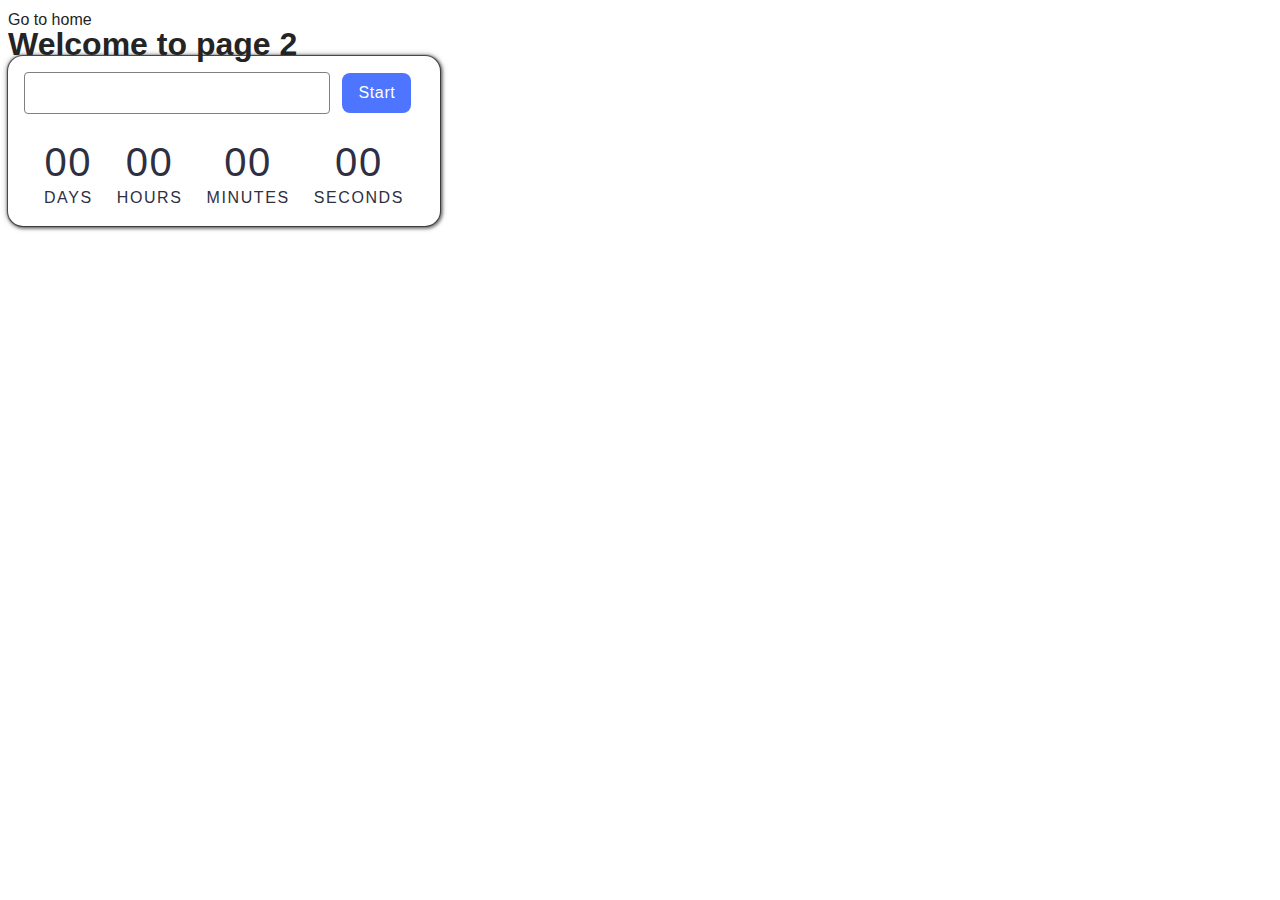
<file: src/1-timer.html>
<!DOCTYPE html>
<html lang="en">
  <head>
    <meta charset="UTF-8" />
    <meta http-equiv="X-UA-Compatible" content="IE=edge" />
    <meta name="viewport" content="width=device-width, initial-scale=1.0" />
    <title>Page 2</title>
    <link rel="stylesheet" href="./css/styles.css" />
  </head>
  <body>
    <section>
      <a href="./index.html">Go to home</a>
      <h1>Welcome to page 2</h1>
    </section>
    <!-- РОЗМІТКА ДЛЯ ТАЙМЕРА -->
    <div class="wrapper">
      <input type="text" id="datetime-picker" />
      <button type="button" data-start>Start</button>
      <div class="timer">
        <div class="field">
          <span class="value" data-days>00</span>
          <span class="label">Days</span>
        </div>
        <div class="field">
          <span class="value" data-hours>00</span>
          <span class="label">Hours</span>
        </div>
        <div class="field">
          <span class="value" data-minutes>00</span>
          <span class="label">Minutes</span>
        </div>
        <div class="field">
          <span class="value" data-seconds>00</span>
          <span class="label">Seconds</span>
        </div>
      </div>
    </div>
    <script type="module" src="./js/1-timer.js"></script>
  </body>
</html>
</file>
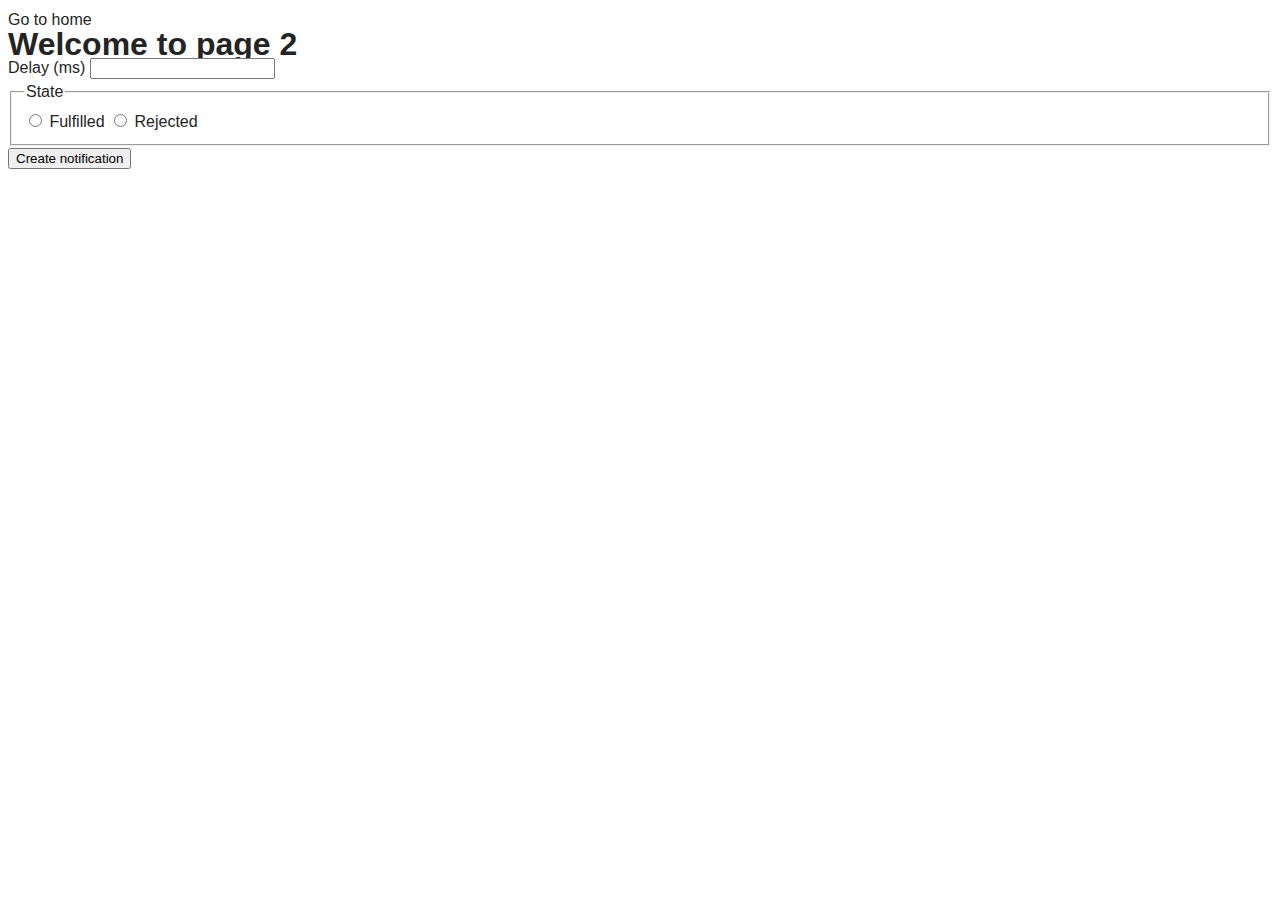
<file: src/2-snackbar.html>
<!DOCTYPE html>
<html lang="en">
  <head>
    <meta charset="UTF-8" />
    <link rel="icon" type="image/svg+xml" href="/favicon.svg" />
    <meta name="viewport" content="width=device-width, initial-scale=1.0" />
    <title>Vanilla App Template</title>
    <link rel="stylesheet" href="./css/styles.css" />
  </head>
  <body>
    <section>
      <a href="./index.html">Go to home</a>
      <h1>Welcome to page 2</h1>
    </section>
    <form class="form">
      <label>
        Delay (ms)
        <input type="number" name="delay" required />
      </label>

      <fieldset>
        <legend>State</legend>
        <label>
          <input type="radio" name="state" value="fulfilled" required />
          Fulfilled
        </label>
        <label>
          <input type="radio" name="state" value="rejected" required />
          Rejected
        </label>
      </fieldset>

      <button type="submit">Create notification</button>
    </form>
    <script type="module" src="./js/2-snackbar.js"></script>
  </body>
</html>
</file>
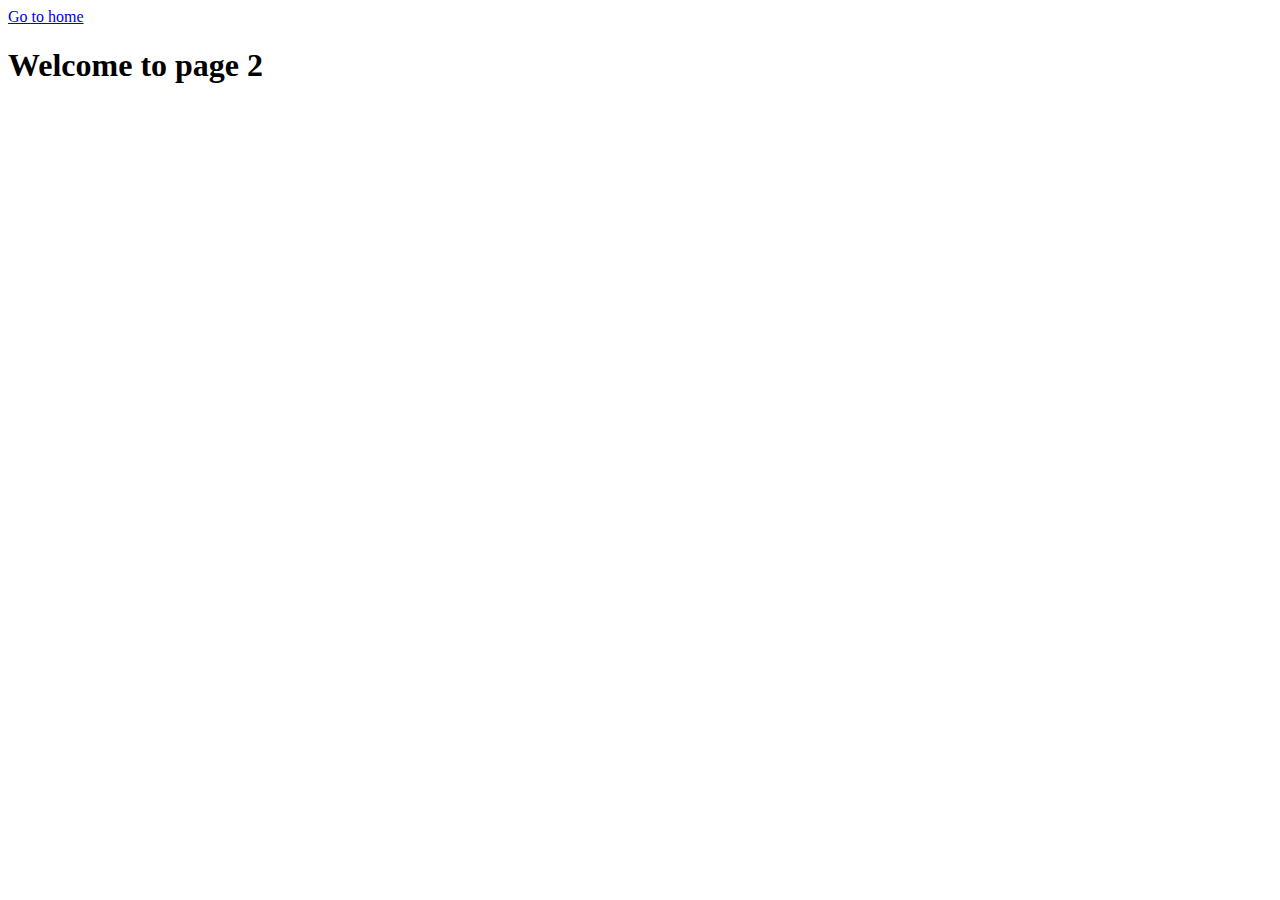
<file: src/page-2.html>
<!DOCTYPE html>
<html lang="en">
  <head>
    <meta charset="UTF-8" />
    <meta http-equiv="X-UA-Compatible" content="IE=edge" />
    <meta name="viewport" content="width=device-width, initial-scale=1.0" />
    <title>Page 2</title>
  </head>
  <body>
    <section>
      <a href="./index.html">Go to home</a>
      <h1>Welcome to page 2</h1>
    </section>
  </body>
</html>
</file>
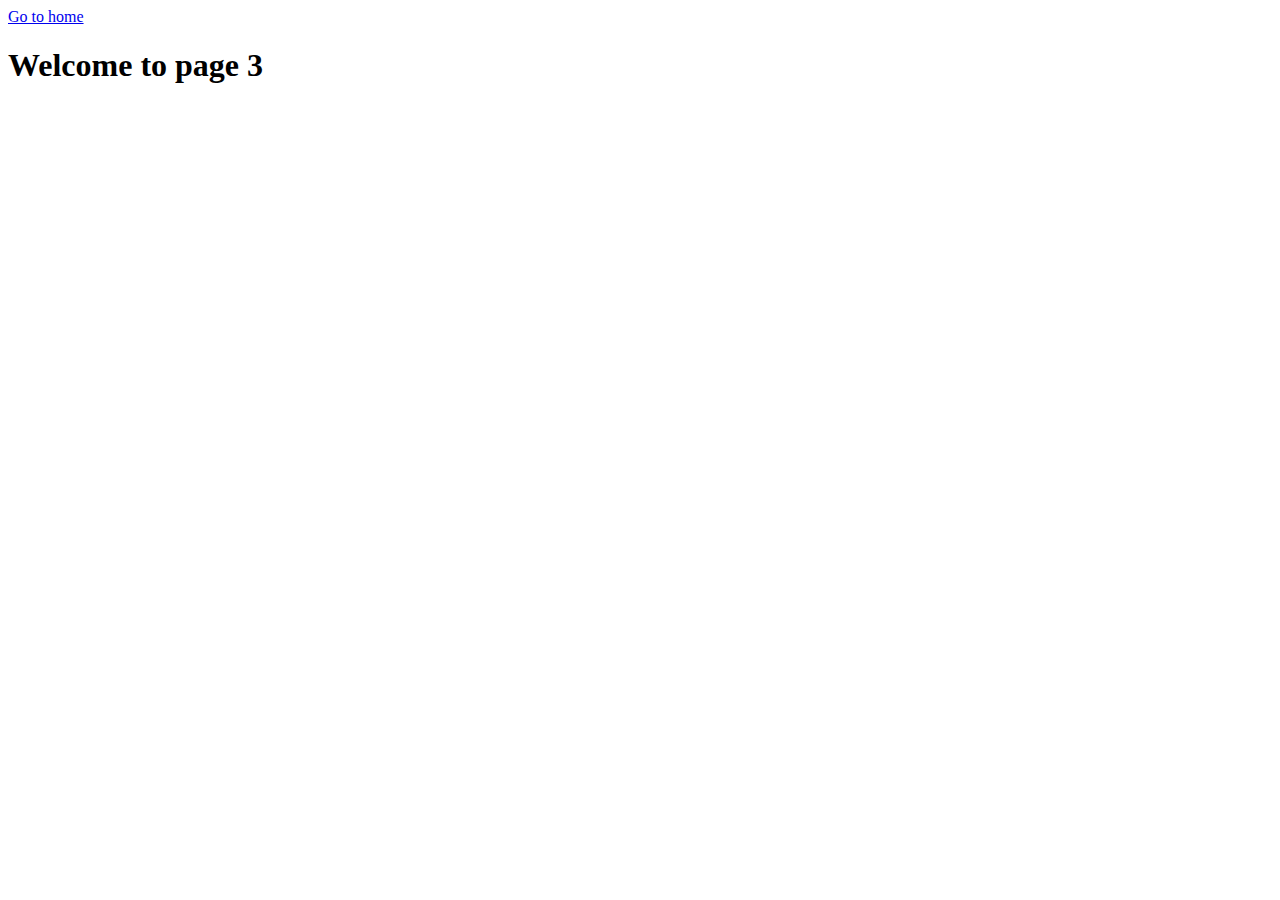
<file: src/page-3.html>
<!DOCTYPE html>
<html lang="en">
  <head>
    <meta charset="UTF-8" />
    <meta http-equiv="X-UA-Compatible" content="IE=edge" />
    <meta name="viewport" content="width=device-width, initial-scale=1.0" />
    <title>Page 3</title>
  </head>
  <body>
    <section>
      <a href="./index.html">Go to home</a>
      <h1>Welcome to page 3</h1>
    </section>
  </body>
</html>
</file>
<file: src/css/styles.css>
/**
  |============================
  | include css partials with
  | default @import url()
  |============================
*/
@import url('./reset.css');

:root {
  font-family: Inter, Avenir, Helvetica, Arial, sans-serif;
  font-size: 16px;
  line-height: 24px;
  font-weight: 400;

  color: #242424;
  background-color: rgba(255, 255, 255, 0.87);

  font-synthesis: none;
  text-rendering: optimizeLegibility;
  -webkit-font-smoothing: antialiased;
  -moz-osx-font-smoothing: grayscale;
  -webkit-text-size-adjust: 100%;
}
body.timer-body {
  padding: 5% 0 0 5%;
}

.wrapper {
  background-color: #fff;
  max-width: 400px;
  border-radius: 15px;
  padding: 16px;

  box-shadow: 0px 0px 6px 1px rgba(0, 0, 0, 0.3),
    1px 1px 3px 2px rgba(0, 0, 0, 0.4), 0px 0px 1px 1px rgba(0, 0, 0, 0.6);
}

.timer {
  display: flex;
  justify-content: center;
  align-items: flex-start;
  column-gap: 24px;

  margin-top: 24px;
}

#datetime-picker {
  font-family: 'Montserrat', sans-serif;
  font-size: 16px;
  line-height: 1.5;
  letter-spacing: 0.04em;
  color: #2e2f42;

  border: 1px solid #808080;
  border-radius: 4px;
  width: 272px;
  height: 40px;
  margin-right: 8px;
  padding: 0px 16px;
  background: transparent;
  outline: none;

  transition: border-color 250ms ease-in-out, background-color 250ms ease-in-out,
    color 250ms ease-in-out;
}

#datetime-picker:hover {
  border-color: #000;
}

#datetime-picker:focus {
  border-color: #4e75ff;
}

#datetime-picker:disabled {
  background-color: #fafafa;
  color: #808080;
}

button[data-start] {
  margin: 0;

  font-family: 'Montserrat', sans-serif;
  font-weight: 500;
  font-size: 16px;
  line-height: 1.5;
  letter-spacing: 0.04em;
  color: #fff;

  border: none;
  border-radius: 8px;
  padding: 8px 16px;
  background-color: #4e75ff;

  transition: background-color 250ms ease-in-out, color 250ms ease-in-out;
}
button[data-start]:hover {
  background-color: #6c8cff;
}

button[data-start]:disabled {
  background-color: #cfcfcf;
  color: #989898;
}

.field {
  font-family: 'Montserrat', sans-serif;
  font-size: 40px;
  line-height: 1.2;
  letter-spacing: 0.04em;
  color: #2e2f42;
  text-align: center;
}

span {
  display: block;
}

.label {
  font-size: 16px;
  line-height: 1.5;
  text-transform: uppercase;
}

.nav-link {
  display: flex;
  margin-bottom: 50px;
}

body.snackbar-body {
  padding: 3%;

  font-family: 'Montserrat', sans-serif;
  font-size: 16px;
  line-height: 1.5;
  color: #2e2f42;
}
</file>
